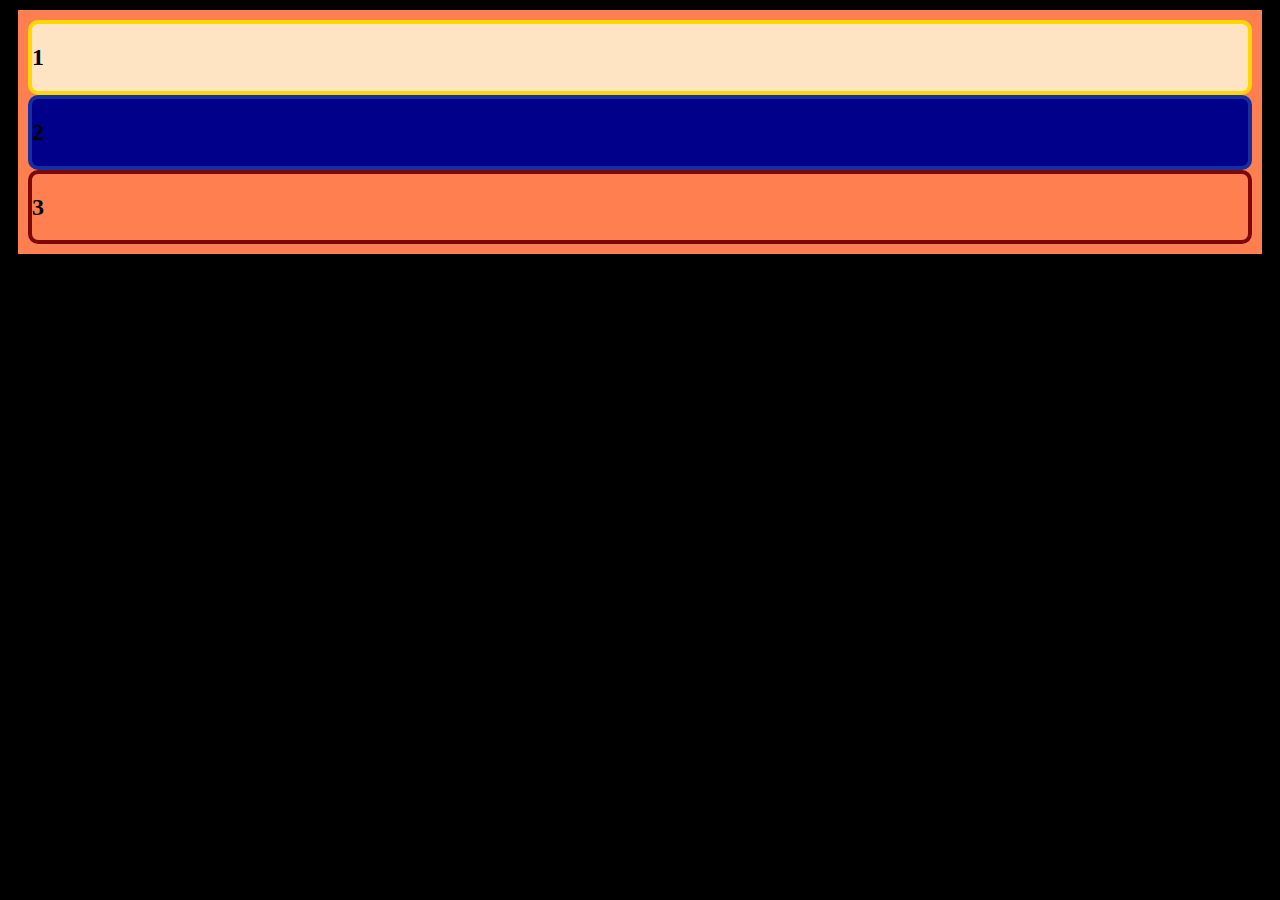
<file: index.html>
<!DOCTYPE html>
<html lang="en">
<head>
    <meta charset="UTF-8">
    <meta name="viewport" content="width=device-width, initial-scale=1.0">
    <link rel="stylesheet" href="main.css">
    <title>Css pracice</title>
</head>
<body>
        <section id="section">
            <article id="uno">
                <h2>1</h2>
                 
            </article>
            <article id="dos">
                <h2>2</h2>
            </article >
            <article id="tres">
                <h2>3</h2>
            </article>
        </section>
 
</body>
</html>
</file>
<file: main.css>
body{
    background-color: black;
}
#uno{
    border: solid 4px gold;
    border-radius:10px;
    background-color: bisque;
    /*display: flex;
    flex:1;
    flex-direction: column;
    border: dotted 4px red;*/
    /*height: 1rem;*/
    
}
#dos{
    background-color: darkblue;
    /*display: flex;
    flex:1;
    flex-direction: column;
    height:1rem;*/
    border: solid 4px rgb(23, 46, 161);
    border-radius:10px;
}
#tres{
    /*background-color: crimson;*/
    /*display: flex;
    flex:1;
    flex-direction: column;
    height: 1rem;*/
    border: solid 4px rgb(124, 9, 9);
    border-radius:10px;
     
}
#section{
     padding: 10px;
     margin: 10px;
     border: solid 1 px black;
     border-radius: 10 px;
     background-color:coral; 
}
</file>
